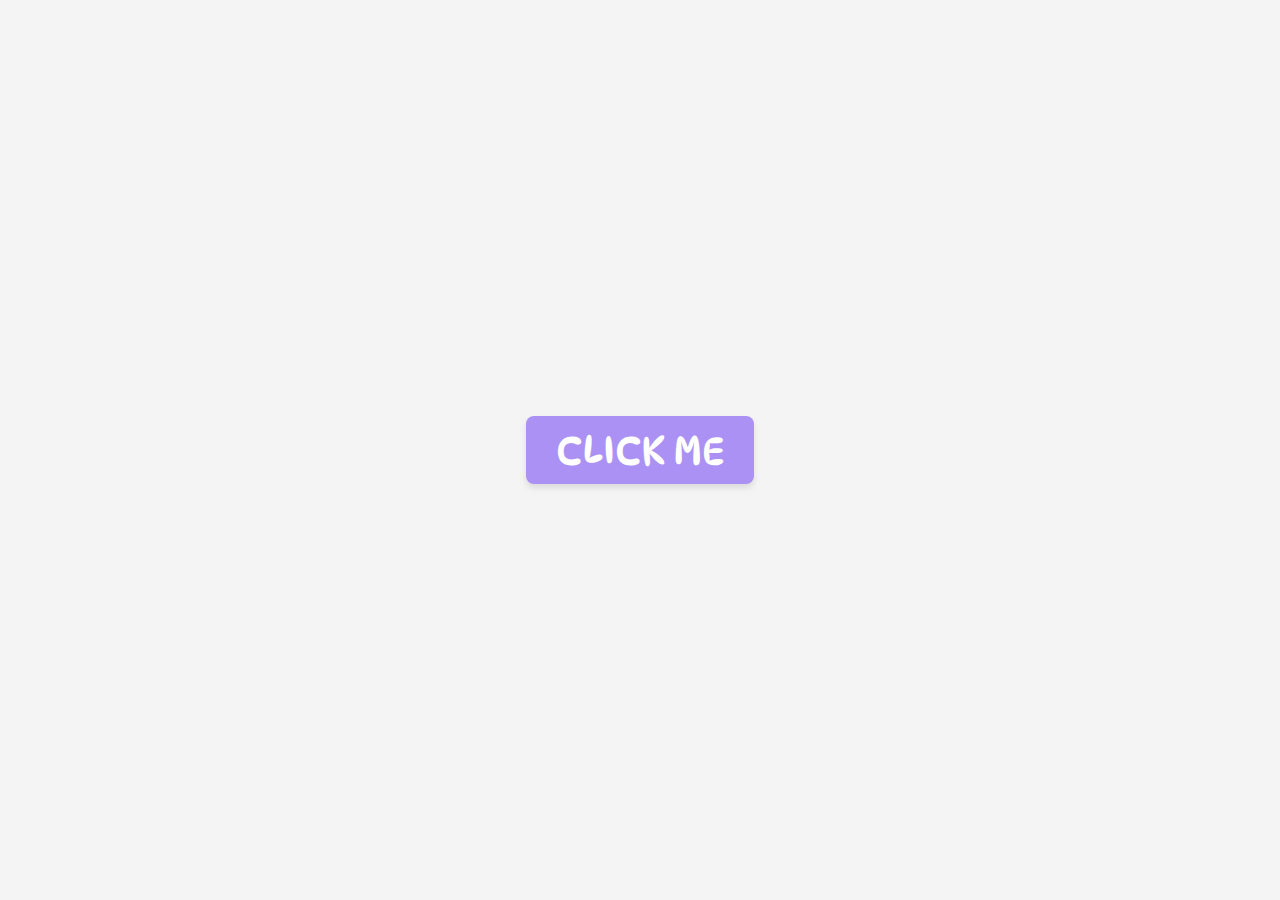
<file: index.html>
<!DOCTYPE html>
<html lang="en">

<head>
    <meta charset="UTF-8">
    <meta name="viewport" content="width=device-width, initial-scale=1.0">
    <title>?</title>
    <link rel="stylesheet" href="style.css">

</head>

<body>
    <div class="Contenner"  href="main.html">
        <a href="main.html" class="CLICKME">CLICK ME</a>
    </div>
</body>

</html>
</file>
<file: style.css>
@import url('https://fonts.googleapis.com/css2?family=DynaPuff:wght@400..700&family=Sour+Gummy:ital,wght@0,100..900;1,100..900&display=swap');

body {
	margin: 0;
	height: 100vh; /* ให้ตัวหน้าจอสูงเต็ม */
	display: flex; /* ใช้ Flexbox */
	justify-content: center; /* จัดให้อยู่กลางแนวนอน */
	align-items: center; /* จัดให้อยู่กลางแนวตั้ง */
	background-color: #f4f4f4; /* สีพื้นหลัง */
  }

.Contenner
{
	padding: 10px 30px;
      background-color: #ab91f3;
      color: #fff;
      border-radius: 8px;
      font-size: 24px;
      font-family: Arial, sans-serif;
      text-align: center;
      box-shadow: 0 4px 6px rgba(0, 0, 0, 0.1);
		font-family: "DynaPuff", serif;
		left: 50%;
}

.Contenner:hover {
	background-color: #f793f7;
	transform:  scale(1.05); 
	transition: step-start;
  }

.CLICKME
{
	color: #fff;
	text-decoration: none;
	font-size: 40px;
}
</file>
